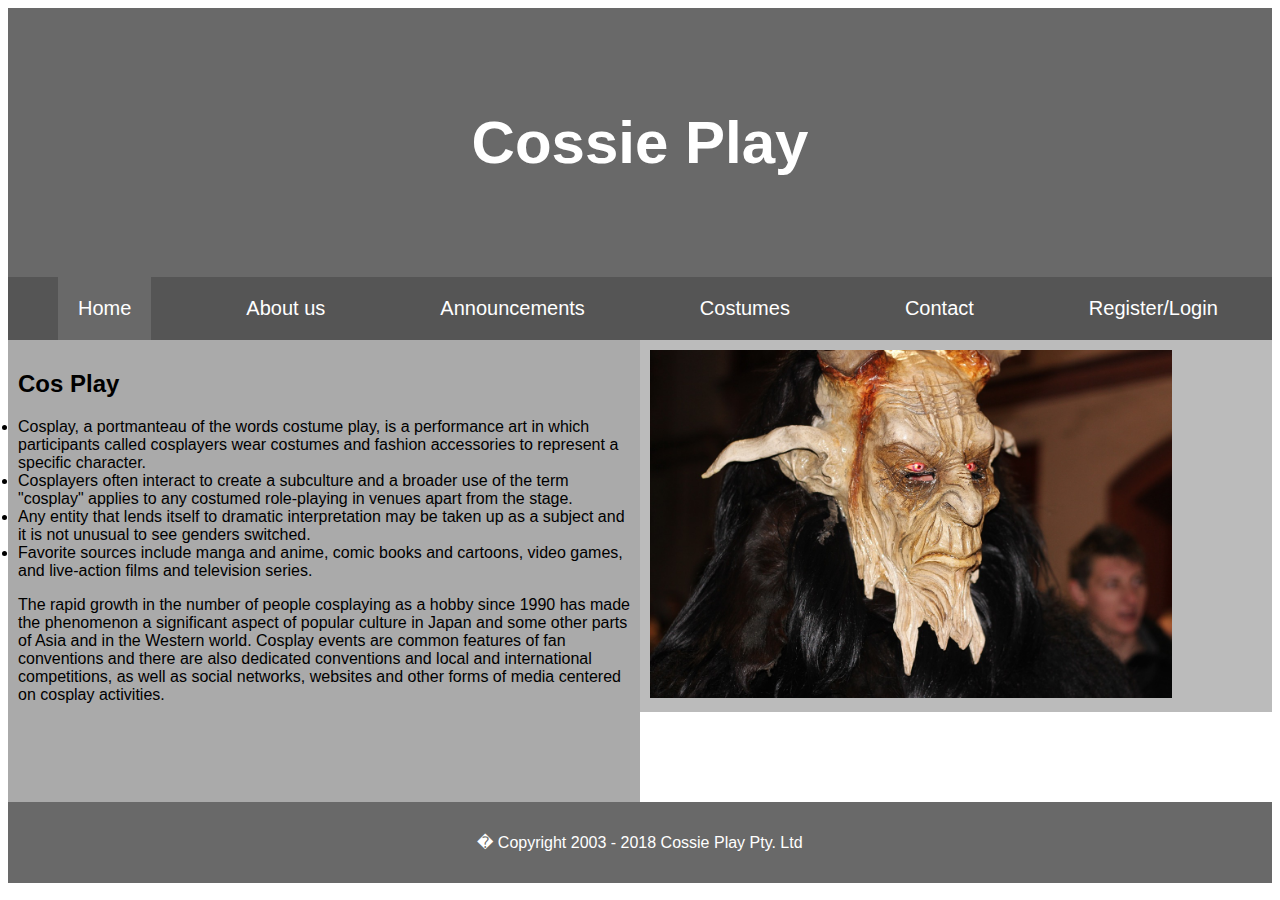
<file: index.html>
<!DOCTYPE html>
<html>
<head>
<title>Vamsi</title>
<meta name="viewport" content="width=device-width, initial-scale=1">
<link rel="stylesheet" type="text/css" href="css.css">
<style>
body {font-family: Arial, Helvetica, sans-serif;}
* {
  box-sizing: border-box;
}

</style>
</head>

<body>

<div class="header">
  <h1>Cossie Play</h1>
 
</div>

<div class="navbar">
  <a class="active" href="index.html"><i class="fa fa-fw fa-home"></i> Home</a> 
  <a href="about.html"><i class="fa fa-fw fa-search"></i>About us</a> 
  <a href="announcement.html"><i class="fa fa-fw fa-envelope"></i> Announcements</a> 
  <a href="costumes.html"><i class="fa fa-fw fa-search"></i>Costumes</a> 
  <a href="contact.html"><i class="fa fa-fw fa-envelope"></i> Contact</a> 
  <a href="login.html"><i class="fa fa-fw fa-user"></i>Register/Login</a>
</div>



<div class="row">
  <div class="column" style="background-color:#aaa;">
    <h2>Cos Play</h2>
    <li>Cosplay, a portmanteau of the words costume play, is a performance art in which participants called cosplayers wear costumes and fashion accessories to represent a specific character.</li>
<li>Cosplayers often interact to create a subculture and a broader use of the term "cosplay" applies to any costumed role-playing in venues apart from the stage.</li>  
<li>Any entity that lends itself to dramatic interpretation may be taken up as a subject and it is not unusual to see genders switched.</li>
<li>Favorite sources include manga and anime, comic books and cartoons, video games, and live-action films and television series.</li>
<p>The rapid growth in the number of people cosplaying as a hobby since 1990 has made the phenomenon a significant aspect of popular culture in Japan and some other parts of Asia and in the Western world. Cosplay events are common features of fan conventions and there are also dedicated conventions and local and international competitions, as well as social networks, websites and other forms of media centered on cosplay activities.</p><br><br><br><br>
</div>
  <div class="column" style="background-color:#bbb;">
   
    <img src="cos1.jpg" alt="Cos1" style="width:600 ;height:348px">
  </div>
</div>

<div class="footer">
  <p>� Copyright 2003 - 2018 Cossie Play Pty. Ltd</p>
</div>
</body>
</html>
</file>
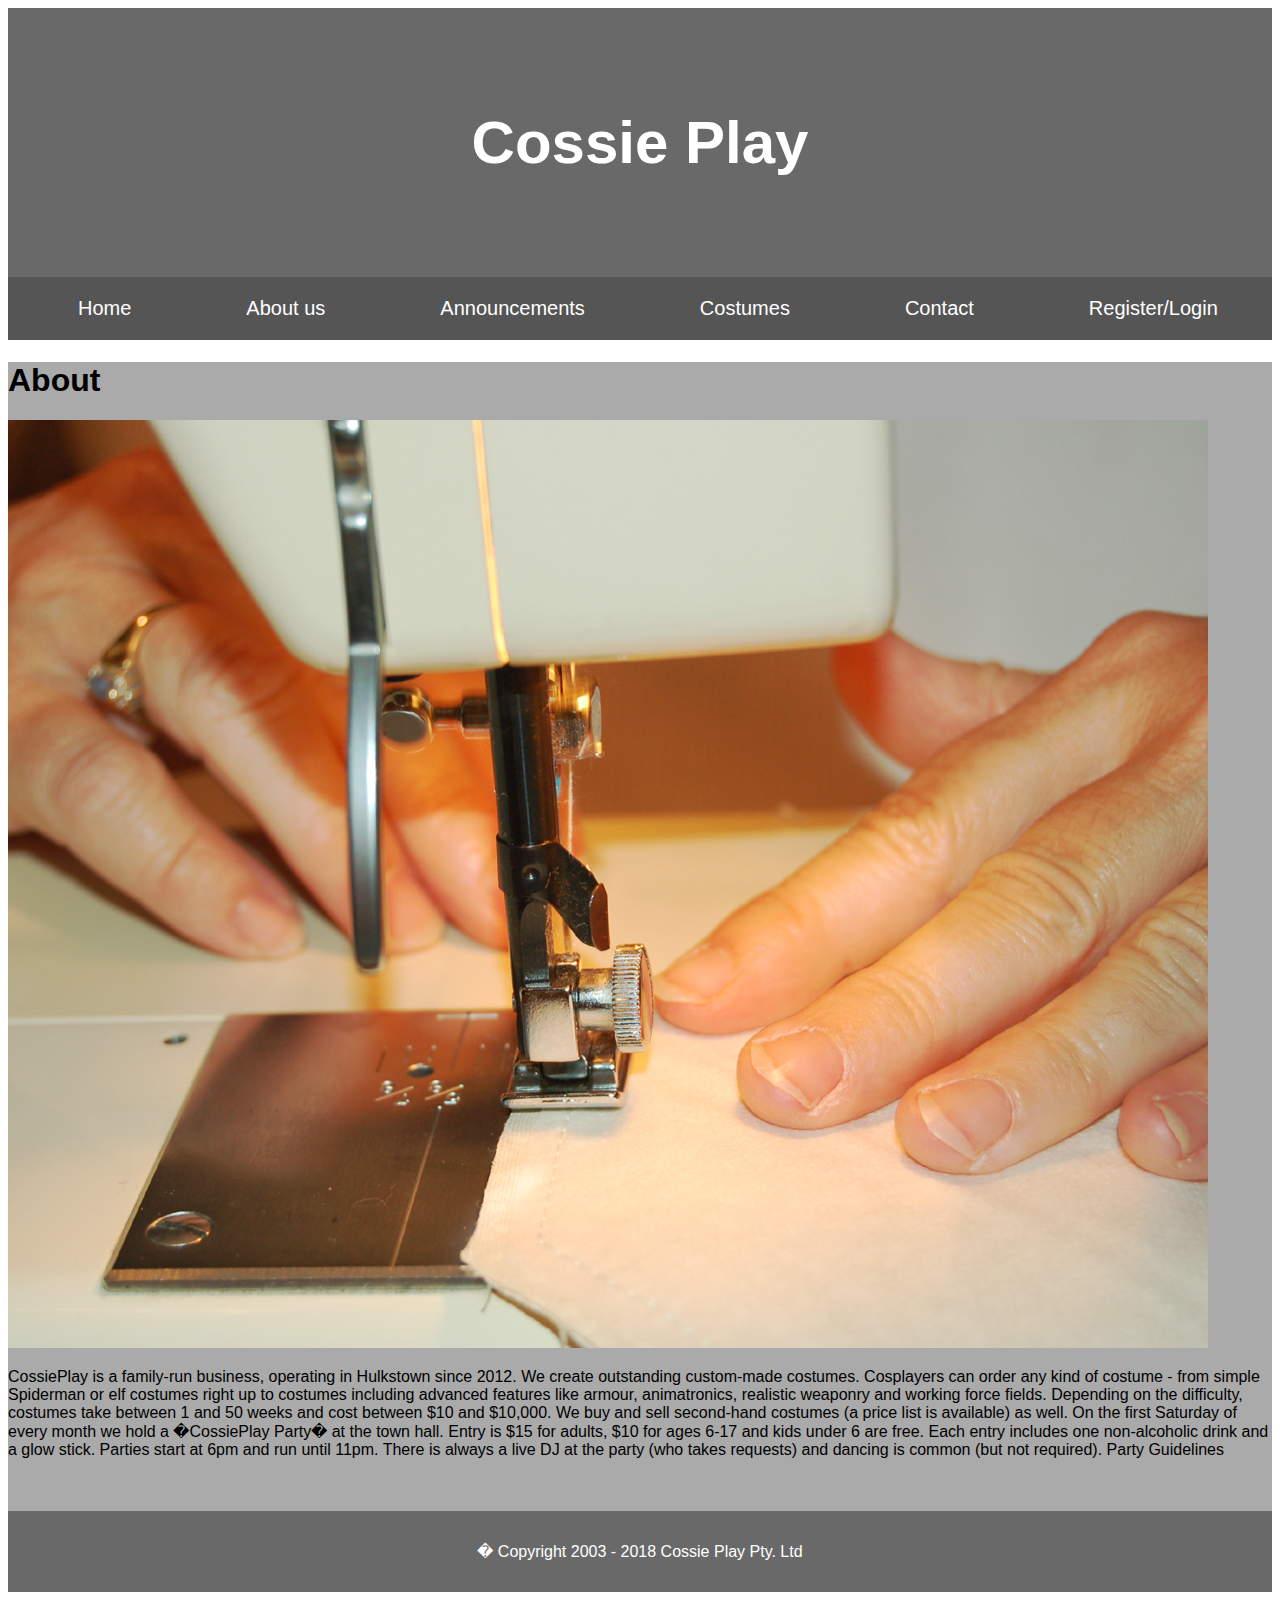
<file: about.html>
<!DOCTYPE html>
<html>
<head>
<title>Vamsi</title>
<meta name="viewport" content="width=device-width, initial-scale=1">
<link rel="stylesheet" type="text/css" href="css.css">
<style>
body {font-family: Arial, Helvetica, sans-serif;}
* {
  box-sizing: border-box;
}

</style>
</head>
<body>

<div class="header">
  <h1>Cossie Play</h1>
 
</div>

<div class="navbar"> 
  <a href="index.html"><i class="fa fa-fw fa-home"></i> Home</a> 
  <a href="about.html"><i class="fa fa-fw fa-search"></i>About us</a> 
  <a href="announcement.html"><i class="fa fa-fw fa-envelope"></i> Announcements</a> 
  <a href="costumes.html"><i class="fa fa-fw fa-search"></i>Costumes</a>
  <a href="contact.html"><i class="fa fa-fw fa-envelope"></i> Contact</a> 
  <a href="login.html"><i class="fa fa-fw fa-user"></i>Register/Login</a>
</div>



<div class="row">
  <div style="background-color:#aaa;">
<h1>About </h1>
<img src="stiching.jpg" alt="sewing">
<p>CossiePlay is a family-run business, operating in Hulkstown since 2012. We create outstanding custom-made costumes. Cosplayers can order any kind of costume - from simple Spiderman or elf costumes right up to costumes including advanced features like armour, animatronics, realistic weaponry and working force fields. Depending on the difficulty, costumes take between 1 and 50 weeks and cost between $10 and $10,000.
We buy and sell second-hand costumes (a price list is available) as well.
On the first Saturday of every month we hold a �CossiePlay Party� at the town hall. Entry is $15 for adults, $10 for ages 6-17 and kids under 6 are free. Each entry includes one non-alcoholic drink and a glow stick. Parties start at 6pm and run until 11pm. There is always a live DJ at the party (who takes requests) and dancing is common (but not required).
Party Guidelines
</p><br><br>

    </div>
  
<div class="footer">
  <p>� Copyright 2003 - 2018 Cossie Play Pty. Ltd</p>
</div>
</body>
</html>
</file>
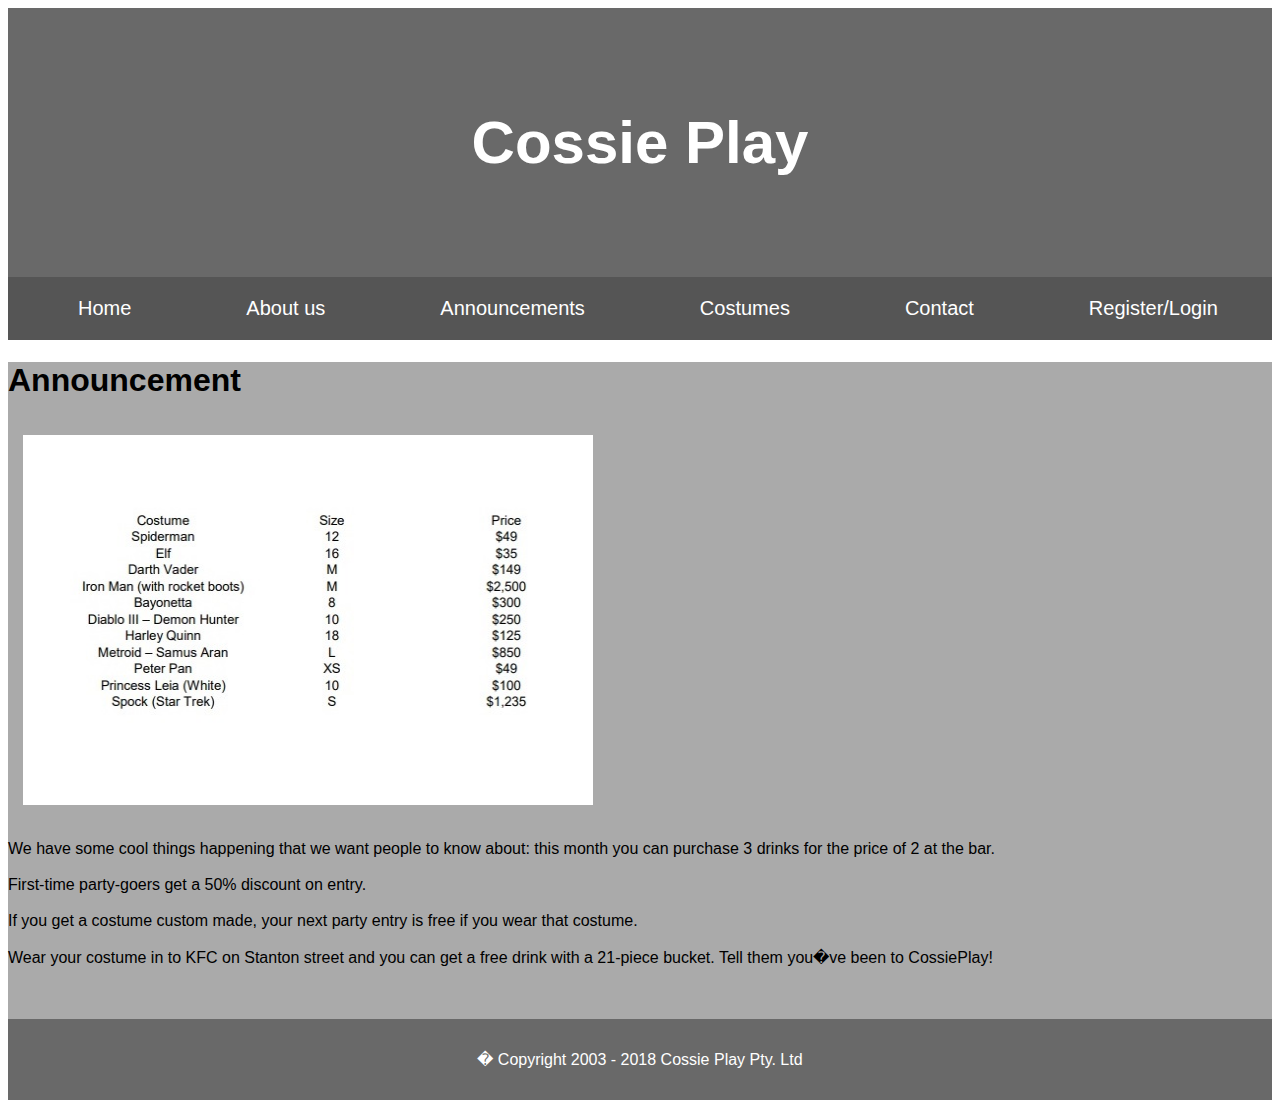
<file: announcement.html>
<!DOCTYPE html>
<html>
<head>
<title>Vamsi</title>
<meta name="viewport" content="width=device-width, initial-scale=1">
<link rel="stylesheet" type="text/css" href="css.css">
<style>
body {font-family: Arial, Helvetica, sans-serif;}
* {
  box-sizing: border-box;
}

</style>
</head>
<body>

<div class="header">
  <h1>Cossie Play</h1>
 
</div>

<div class="navbar"> 
  <a href="index.html"><i class="fa fa-fw fa-home"></i> Home</a> 
  <a href="about.html"><i class="fa fa-fw fa-search"></i>About us</a> 
  <a href="announcement.html"><i class="fa fa-fw fa-envelope"></i> Announcements</a> 
 <a href="costumes.html"><i class="fa fa-fw fa-search"></i>Costumes</a>
  <a href="contact.html"><i class="fa fa-fw fa-envelope"></i> Contact</a> 
  <a href="login.html"><i class="fa fa-fw fa-user"></i>Register/Login</a>
</div>



<div class="row">
  <div style="background-color:#aaa;">
<h1>Announcement </h1>
<img src="price.jpg" alt="price" style="width:600px ;height:400px;  padding:15px">
<p>We have some cool things happening that we want people to know about: this month you can purchase 3 drinks for the price of 2 at the bar.

<br><br>First-time party-goers get a 50% discount on entry.

<br><br>If you get a costume custom made, your next party entry is free if you wear that costume.

<br><br>Wear your costume in to KFC on Stanton street and you can get a free drink with a 21-piece bucket. Tell them you�ve been to CossiePlay!
</p>
<br><br>
    </div>
  
<div class="footer">
  <p>� Copyright 2003 - 2018 Cossie Play Pty. Ltd</p>
</div>
</body>
</html>
</file>
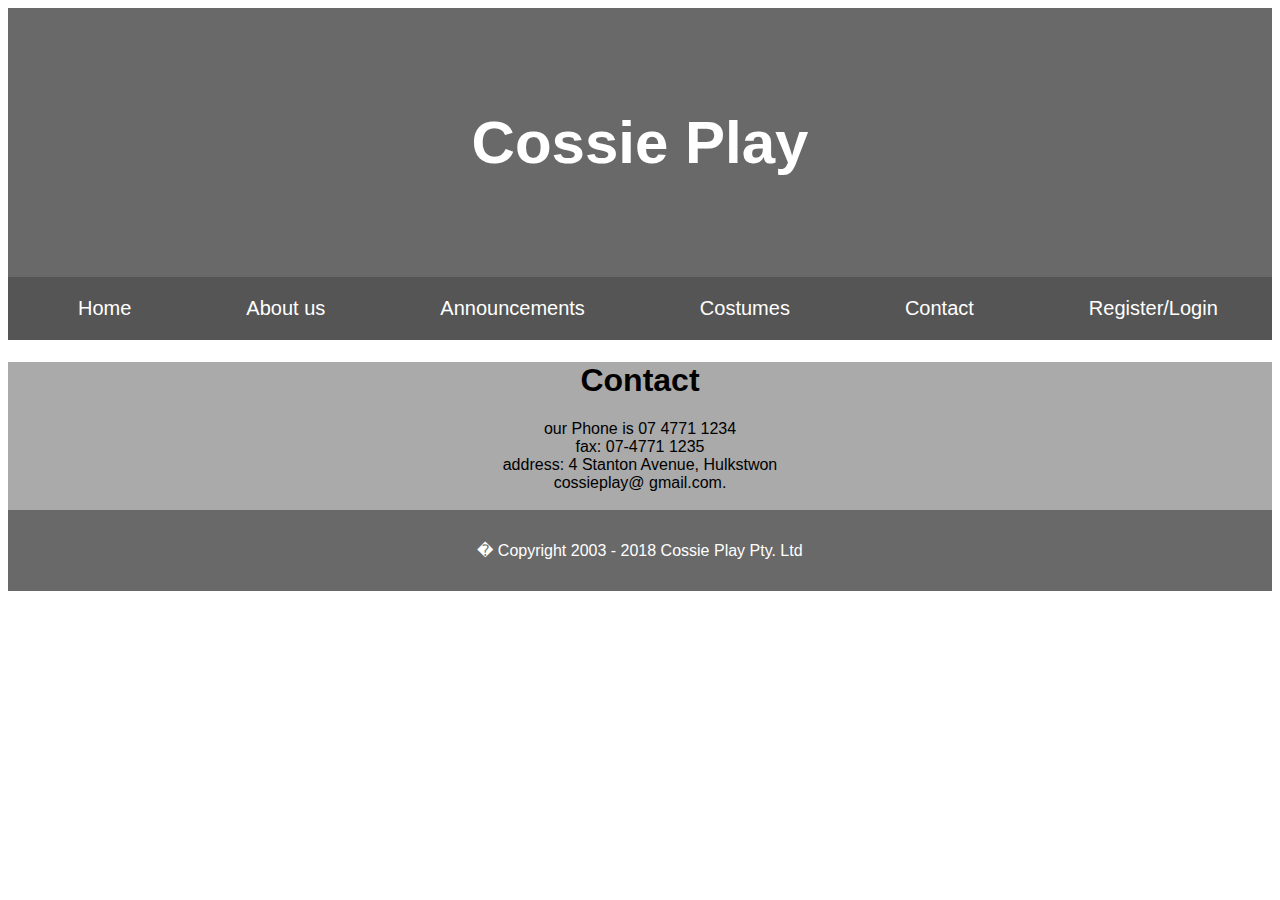
<file: contact.html>
<!DOCTYPE html>
<html>
<head>
<title>Vamsi</title>
<meta name="viewport" content="width=device-width, initial-scale=1">
<link rel="stylesheet" type="text/css" href="css.css">
<style>
body {font-family: Arial, Helvetica, sans-serif;}
* {
  box-sizing: border-box;
}

</style>
</head>
<body>

<div class="header">
  <h1>Cossie Play</h1>
 
</div>

<div class="navbar"> 
  <a href="index.html"><i class="fa fa-fw fa-home"></i> Home</a> 
  <a href="about.html"><i class="fa fa-fw fa-search"></i>About us</a> 
  <a href="announcement.html"><i class="fa fa-fw fa-envelope"></i> Announcements</a> 
  <a href="costumes.html"><i class="fa fa-fw fa-search"></i>Costumes</a>
  <a href="contact.html"><i class="fa fa-fw fa-envelope"></i> Contact</a> 
  <a href="login.html"><i class="fa fa-fw fa-user"></i>Register/Login</a>
</div>



<div class="row">
  <div style="background-color:#aaa;text-align: center;">
<h1>Contact </h1>
our Phone is 07 4771 1234<br>
fax: 07-4771 1235<br>
address: 4 Stanton Avenue, Hulkstwon<br>
cossieplay@ gmail.com.<br><br>

    </div>
  
<div class="footer">
  <p>� Copyright 2003 - 2018 Cossie Play Pty. Ltd</p>
</div>
</body>
</html>
</file>
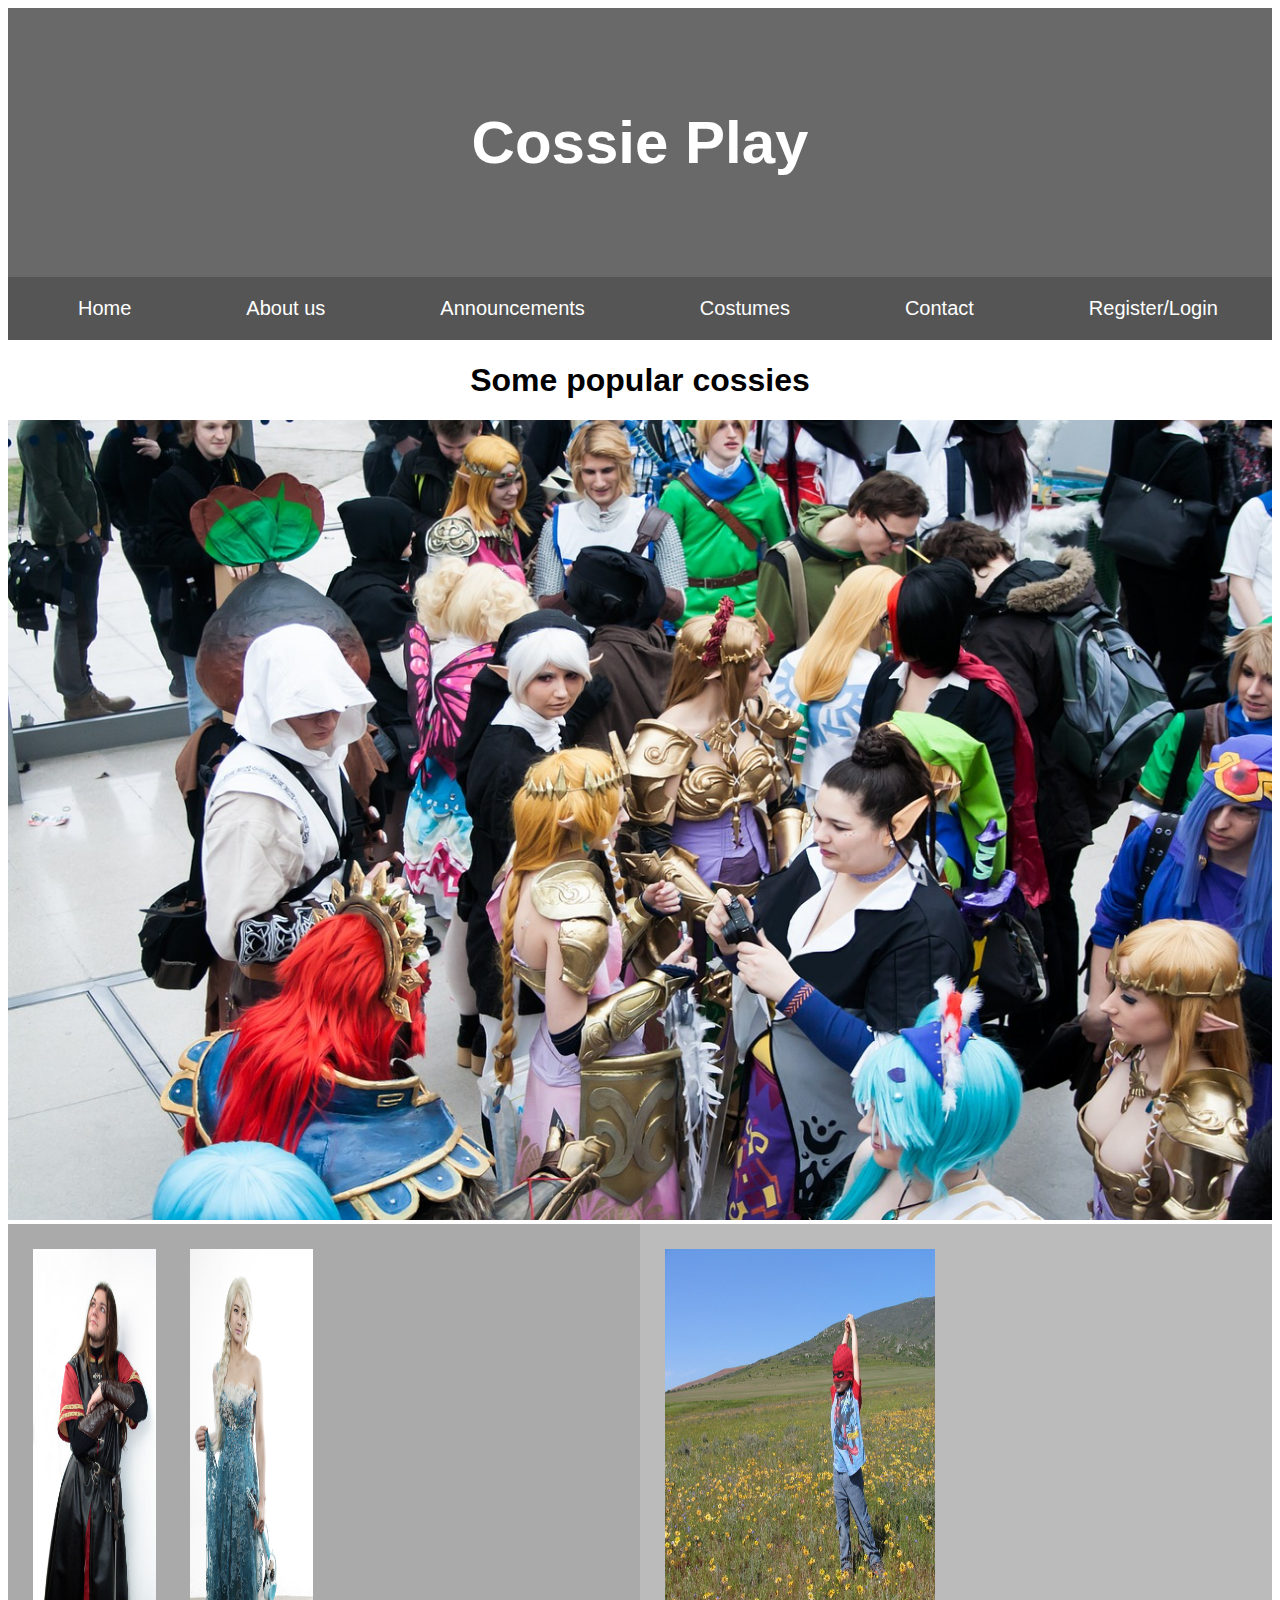
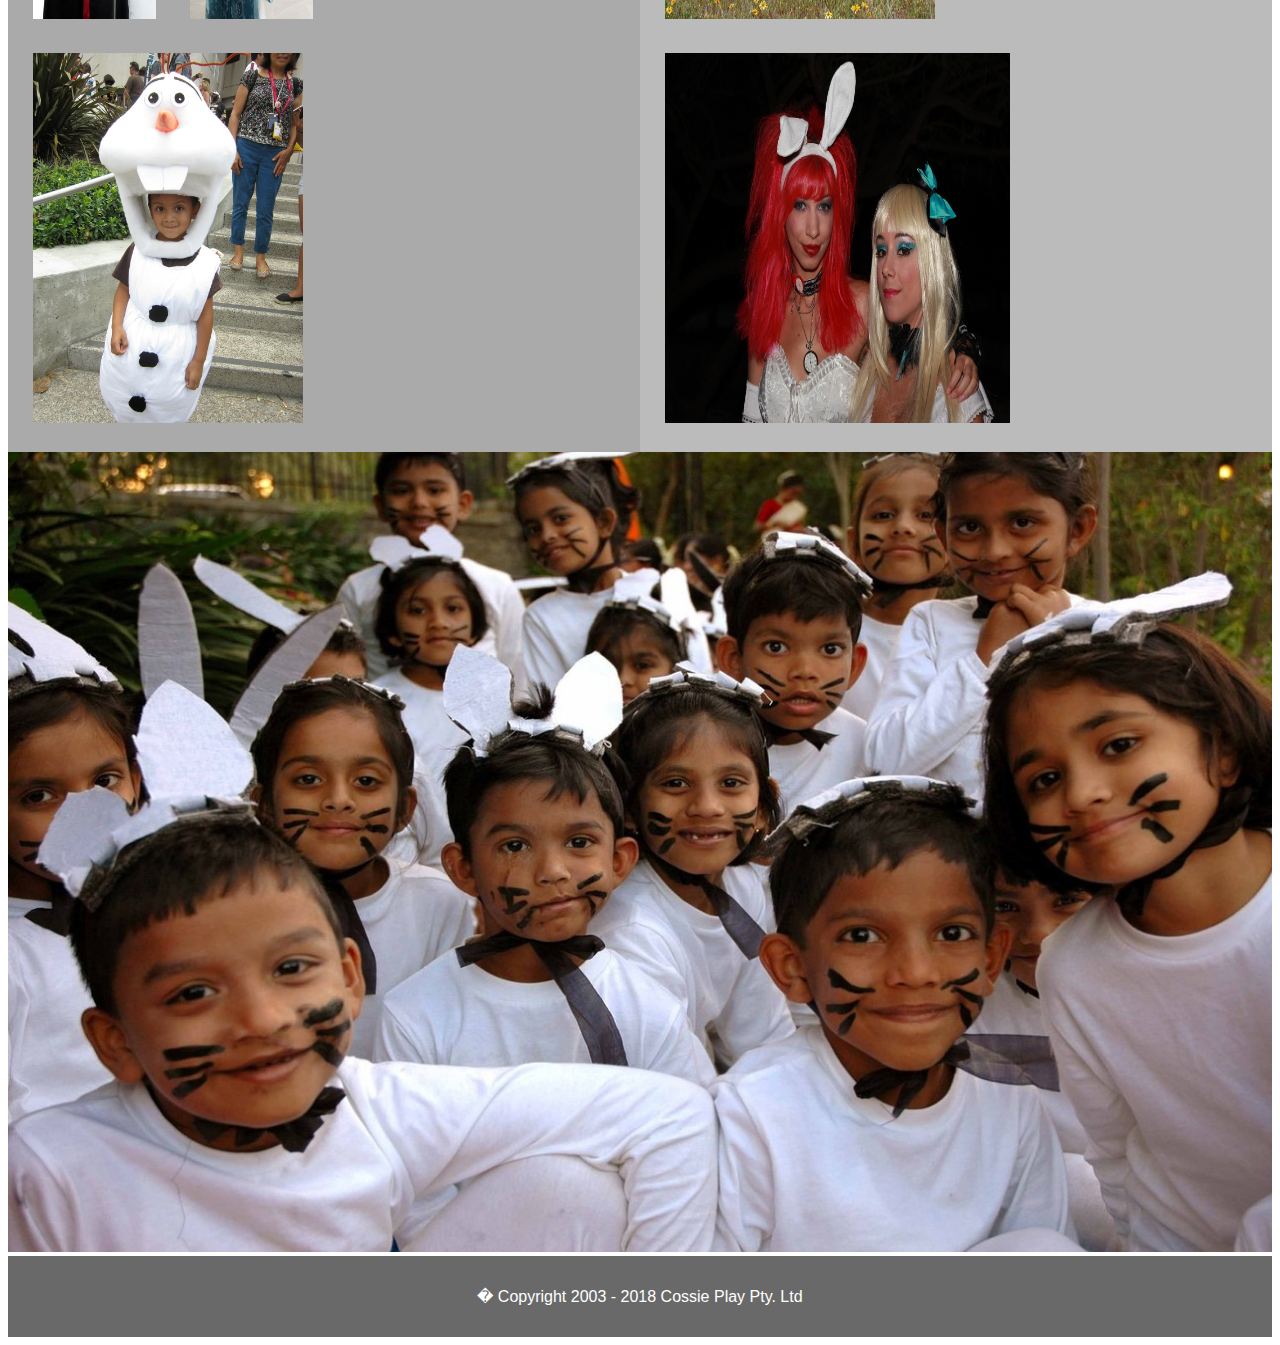
<file: costumes.html>
<!DOCTYPE html>
<html>
<head>
<title>Vamsi</title>
<meta name="viewport" content="width=device-width, initial-scale=1">
<link rel="stylesheet" type="text/css" href="css.css">
<style>
body {font-family: Arial, Helvetica, sans-serif;}
* {
  box-sizing: border-box;
}

</style>
</head>

<body>

<div class="header">
  <h1>Cossie Play</h1>
 
</div>

<div class="navbar">
  <a  href="index.html"><i class="fa fa-fw fa-home"></i> Home</a> 
  <a href="about.html"><i class="fa fa-fw fa-search"></i>About us</a> 
  <a href="announcement.html"><i class="fa fa-fw fa-envelope"></i> Announcements</a> 
  <a href="constumes.html"><i class="fa fa-fw fa-search"></i>Costumes</a> 
  <a href="contact.html"><i class="fa fa-fw fa-envelope"></i> Contact</a> 
  <a href="login.html"><i class="fa fa-fw fa-user"></i>Register/Login</a>
</div>

<div class="h1">
<h1> Some popular cossies</h1>
</div>
<img src="group.jpg" alt="group" style="width:100%;height:800px;  padding:0px">
<div class="row">
  <div class="column" style="background-color:#aaa;">
  
<img src="man.jpg" alt="man" style="width:25%;height:400px; padding:15px">
<img src="girl.jpg" alt="girl" style="width:25%;height:400px; padding:15px">
<img src="kid.jpg" alt="kid" style="width:300px ;height:400px;  padding:15px">
    </div>
  <div class="column" style="background-color:#bbb;">
   
        <img src="spiderman.jpg" alt="spiderman" style="width:300px;height:400px;  padding:15px">
<img src="cos2.jpg" alt="cos2" style="width:375px;height:400px;  padding:15px">

  </div>
</div>
<img src="people.jpg" alt="people" style="width:100%;height:800px;  padding:0px">
<div class="footer">
  <p>� Copyright 2003 - 2018 Cossie Play Pty. Ltd</p>
</div>
</body>
</html>
</file>
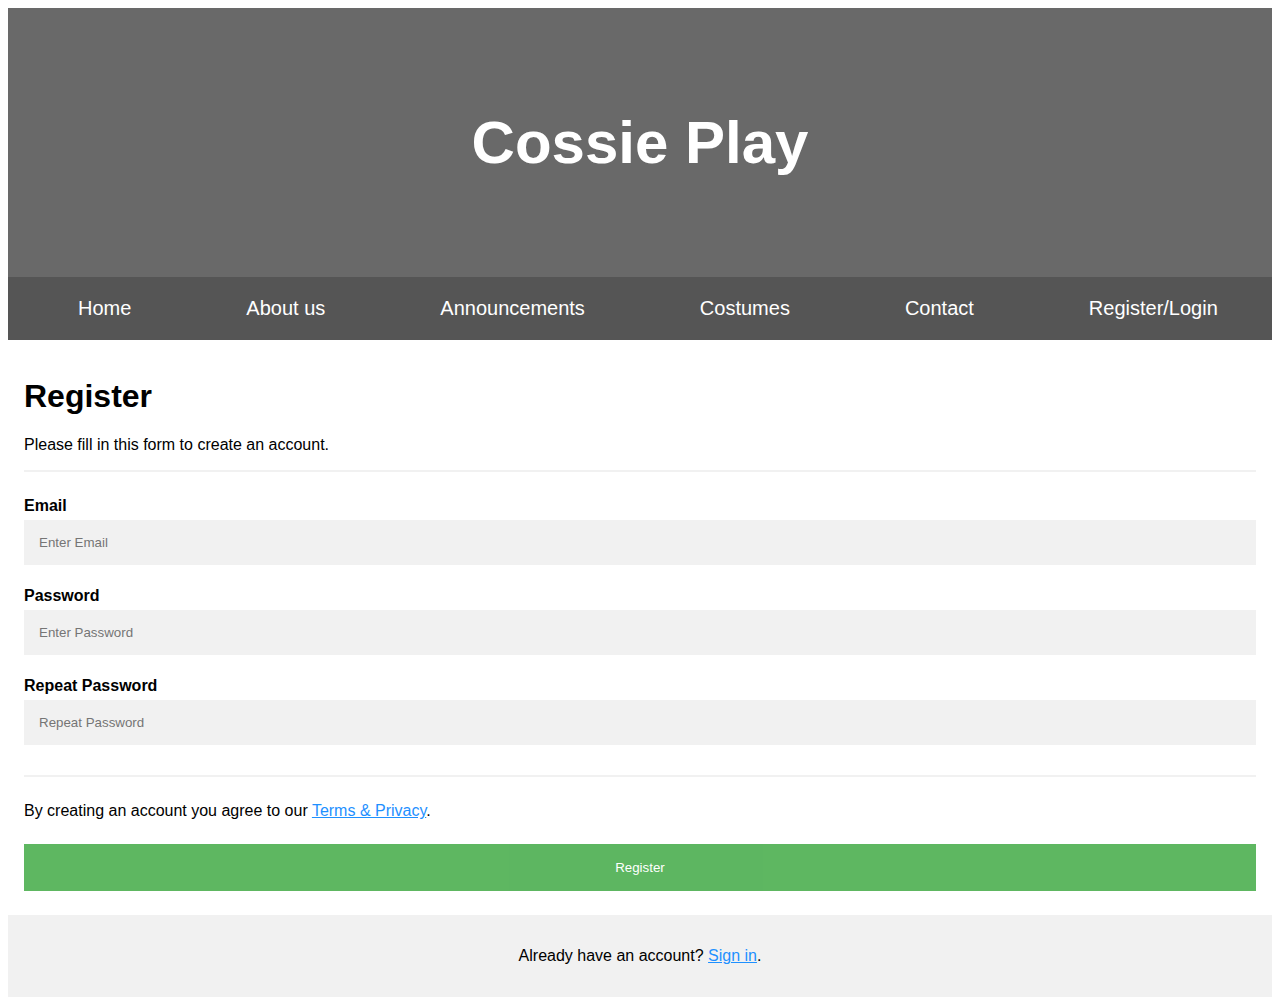
<file: login.html>
<!DOCTYPE html>
<html>
<head>
<title>Vamsi</title>
<meta name="viewport" content="width=device-width, initial-scale=1">
<link rel="stylesheet" type="text/css" href="css.css">
<style>
body {font-family: Arial, Helvetica, sans-serif;}
* {
  box-sizing: border-box;
}

</style>
</head>
<body>

<div class="header">
  <h1>Cossie Play</h1>
 
</div>

<div class="navbar"> 
  <a href="index.html"><i class="fa fa-fw fa-home"></i> Home</a> 
  <a href="about.html"><i class="fa fa-fw fa-search"></i>About us</a> 
  <a href="announcement.html"><i class="fa fa-fw fa-envelope"></i> Announcements</a> 
  <a href="costumes.html"><i class="fa fa-fw fa-search"></i>Costumes</a>
  <a href="contact.html"><i class="fa fa-fw fa-envelope"></i> Contact</a> 
  <a href="login.html"><i class="fa fa-fw fa-user"></i> Register/Login</a>
</div>

<form action="/action_page.php">
  <div class="container">
    <h1>Register</h1>
    <p>Please fill in this form to create an account.</p>
    <hr>

    <label for="email"><b>Email</b></label>
    <input type="text" placeholder="Enter Email" name="email" required>

    <label for="psw"><b>Password</b></label>
    <input type="password" placeholder="Enter Password" name="psw" required>

    <label for="psw-repeat"><b>Repeat Password</b></label>
    <input type="password" placeholder="Repeat Password" name="psw-repeat" required>
    <hr>
    <p>By creating an account you agree to our <a href="#">Terms & Privacy</a>.</p>

    <button type="submit" class="registerbtn">Register</button>
  </div>
  
  <div class="container signin">
    <p>Already have an account? <a href="#">Sign in</a>.</p>
  </div>
</form>

</body>
</html>
</file>
<file: css.css>
.header {
  padding: 60px;
  text-align: center;
  background:#696969	;
  color: white;
  font-size: 30px;
}

.h1{
text-align: center;
}

.navbar {
  width: 100%;
  background-color: #555;
  overflow: auto;
}

.navbar a {
  float: left;
  padding: 20px;
  color: white;
  text-decoration: none;
  font-size: 20px;
margin-right:25px;
margin-left:50px;
}

.navbar a:hover {
  background-color: #000;
}

.active {
  background-color: #696969	;
}

@media screen and (max-width: 500px) {
  .navbar a {
    float: none;
    display: block;
  }
}


/* Create two equal columns that floats next to each other */
.column {
  float: left;
  width: 50%;
  padding: 10px;
  height: auto; /* Should be removed. Only for demonstration */
}

/* Clear floats after the columns */
.row:after {
  content: "";
  display: table;
  clear: both;
}


/* Add padding to containers */
.container {
  padding: 16px;
  background-color: white;
}

/* Full-width input fields */
input[type=text], input[type=password] {
  width: 100%;
  padding: 15px;
  margin: 5px 0 22px 0;
  display: inline-block;
  border: none;
  background: #f1f1f1;
}

input[type=text]:focus, input[type=password]:focus {
  background-color: #ddd;
  outline: none;
}

/* Overwrite default styles of hr */
hr {
  border: 1px solid #f1f1f1;
  margin-bottom: 25px;
}

/* Set a style for the submit button */
.registerbtn {
  background-color: #4CAF50;
  color: white;
  padding: 16px 20px;
  margin: 8px 0;
  border: none;
  cursor: pointer;
  width: 100%;
  opacity: 0.9;
}

.registerbtn:hover {
  opacity: 1;
}

/* Add a blue text color to links */
a {
  color: dodgerblue;
}

/* Set a grey background color and center the text of the "sign in" section */
.signin {
  background-color: #f1f1f1;
  text-align: center;
}




.footer {
   left: 0;
   bottom: 0;
   width: 100%;
   background-color: #696969;
   color: white;
   text-align: center;
padding-top:15px;
padding-bottom:15px;
}
</file>
